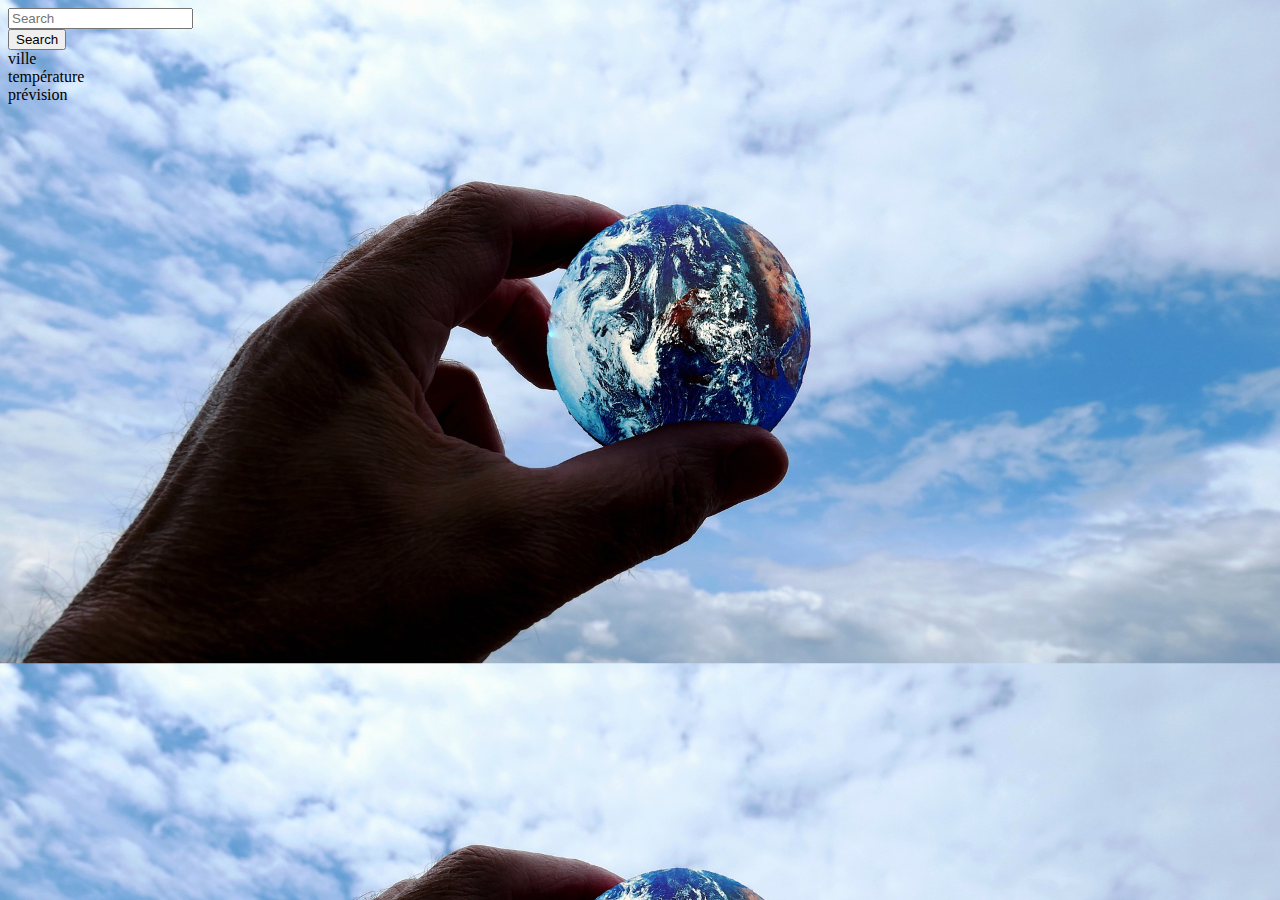
<file: index.html>
<!DOCTYPE html>
<html lang="en">
<head>
    <meta charset="UTF-8">
    <meta http-equiv="X-UA-Compatible" content="IE=edge">
    <meta name="viewport" content="width=device-width, initial-scale=1.0">
    <title>Météo</title>
    <link href="https://cdn.jsdelivr.net/npm/bootstrap@5.3.0-alpha1/dist/css/bootstrap.min.css" rel="stylesheet" integrity="sha384-GLhlTQ8iRABdZLl6O3oVMWSktQOp6b7In1Zl3/Jr59b6EGGoI1aFkw7cmDA6j6gD" crossorigin="anonymous">
    <link rel="stylesheet" href="style.css">
</head>
<body onload="getLocation()" class="p-3 mb-2 bg-dark text-center">
    <main class="container-fluid col-lg-12" id="main">
        <section class="row">
            <article>
                <nav class="navbar" data-bs-theme="dark"> 
                    <div class="container-fluid row">
                        <input class="form-control m-auto w-25" type="search" placeholder="Search" aria-label="Search" id="searchBar">
                    </div>
                    <button class="btn btn-dark m-auto" onclick="btnsearch()" type="submit">Search</button>
                </nav>
            </article>
        </section>
        
        <section>
            <article>
                <div class="card w-25 m-auto mb-2 bg-black text-white bg-opacity-50 p-2">
                    <div class="card-body" id="ville">
                    ville
                    </div>
                </div>
                <div id='image'></div>
                <div class="card w-25 m-auto mb-2 bg-black text-white bg-opacity-25 p-2">
                    <div class="card-body" id="temperature">
                        température
                    </div>
                </div>
                <div class="card w-25 m-auto mb-2 bg-black text-white bg-opacity-25 p-2">
                    <div class="card-body" id="prevision">
                        prévision
                    </div>
                </div>
            </article>
        <section>
            <article class="row"  id="card"></article>
        </section>

    </main>
    <script src="https://cdn.jsdelivr.net/npm/bootstrap@5.3.0-alpha1/dist/js/bootstrap.bundle.min.js" integrity="sha384-w76AqPfDkMBDXo30jS1Sgez6pr3x5MlQ1ZAGC+nuZB+EYdgRZgiwxhTBTkF7CXvN" crossorigin="anonymous"></script>
    <script type="text/javascript" src="script.js"></script>
</body>
</html>
</file>
<file: style.css>
body{
    background-image: url(nature-gaf7c90282_1920.jpg);
    background-size: cover;
}
</file>
